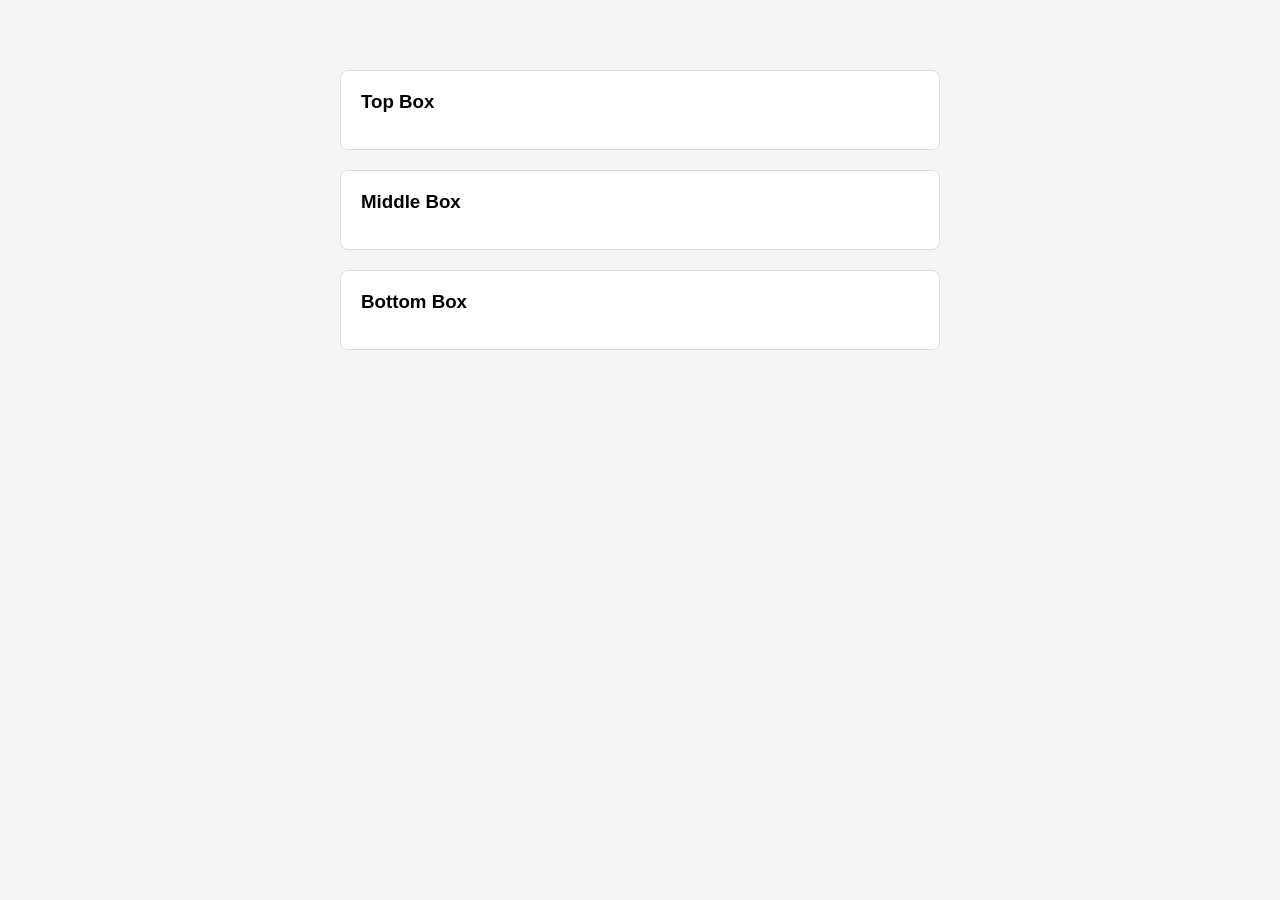
<file: index.html>
<!DOCTYPE html>
<html lang="en">
<head>
  <meta charset="UTF-8" />
  <meta name="viewport" content="width=device-width, initial-scale=1.0" />
  <title>Interactive Boxes </title>
  <link rel="stylesheet" href="/style.css" />
</head>
<body>
  <div class="container">
    <div class="box" id="box1">
      <h3>Top Box</h3>
      <div class="options">
        <div class="colors">
          <span class="color red"></span>
          <span class="color blue"></span>
          <span class="color green"></span>
        </div>
        <div class="sizes">
          <button>Small</button>
          <button>Medium</button>
          <button>Large</button>
        </div>
      </div>
    </div>

    <div class="box" id="box2">
      <h3>Middle Box</h3>
      <div class="options">
        <div class="colors">
          <span class="color red"></span>
          <span class="color blue"></span>
          <span class="color green"></span>
        </div>
        <div class="sizes">
          <button>Small</button>
          <button>Medium</button>
          <button>Large</button>
        </div>
      </div>
    </div>

    <div class="box" id="box3">
      <h3>Bottom Box</h3>
      <div class="options">
        <div class="colors">
          <span class="color red"></span>
          <span class="color blue"></span>
          <span class="color green"></span>
        </div>
        <div class="sizes">
          <button>Small</button>
          <button>Medium</button>
          <button>Large</button>
        </div>
      </div>
    </div>
  </div>

  <script src="/script.js"></script>
</body>
</html>
</file>
<file: style.css>
* {
  box-sizing: border-box;
  margin: 0;
  padding: 0;
}

body {
  font-family: Arial, sans-serif;
  background: #f4f4f4;
  display: flex;
  justify-content: center;
  padding: 50px 0;
}

.container {
  width: 90%;
  max-width: 600px;
}

.box {
  background-color: white;
  border: 1px solid #ddd;
  margin: 20px 0;
  padding: 20px;
  border-radius: 8px;
  transition: all 0.3s ease;
  cursor: pointer;
  overflow: hidden;
  max-height: 80px;
  position: relative;
}

.box.expanded {
  max-height: 300px;
  background-color: #e6f7ff;
}

.box h3 {
  margin-bottom: 10px;
}

.options {
  opacity: 0;
  pointer-events: none;
  transition: opacity 0.3s ease;
  margin-top: 10px;
}

.box.expanded .options {
  opacity: 1;
  pointer-events: all;
}

.colors {
  display: flex;
  gap: 10px;
  margin-bottom: 10px;
}

.color {
  width: 20px;
  height: 20px;
  border-radius: 50%;
  display: inline-block;
  cursor: pointer;
}

.color.red { background: red; }
.color.blue { background: blue; }
.color.green { background: green; }

.sizes button {
  margin-right: 10px;
  padding: 5px 10px;
  border: none;
  border-radius: 4px;
  background: #007bff;
  color: white;
  cursor: pointer;
}

.sizes button:hover {
  background: #0056b3;
}
</file>
